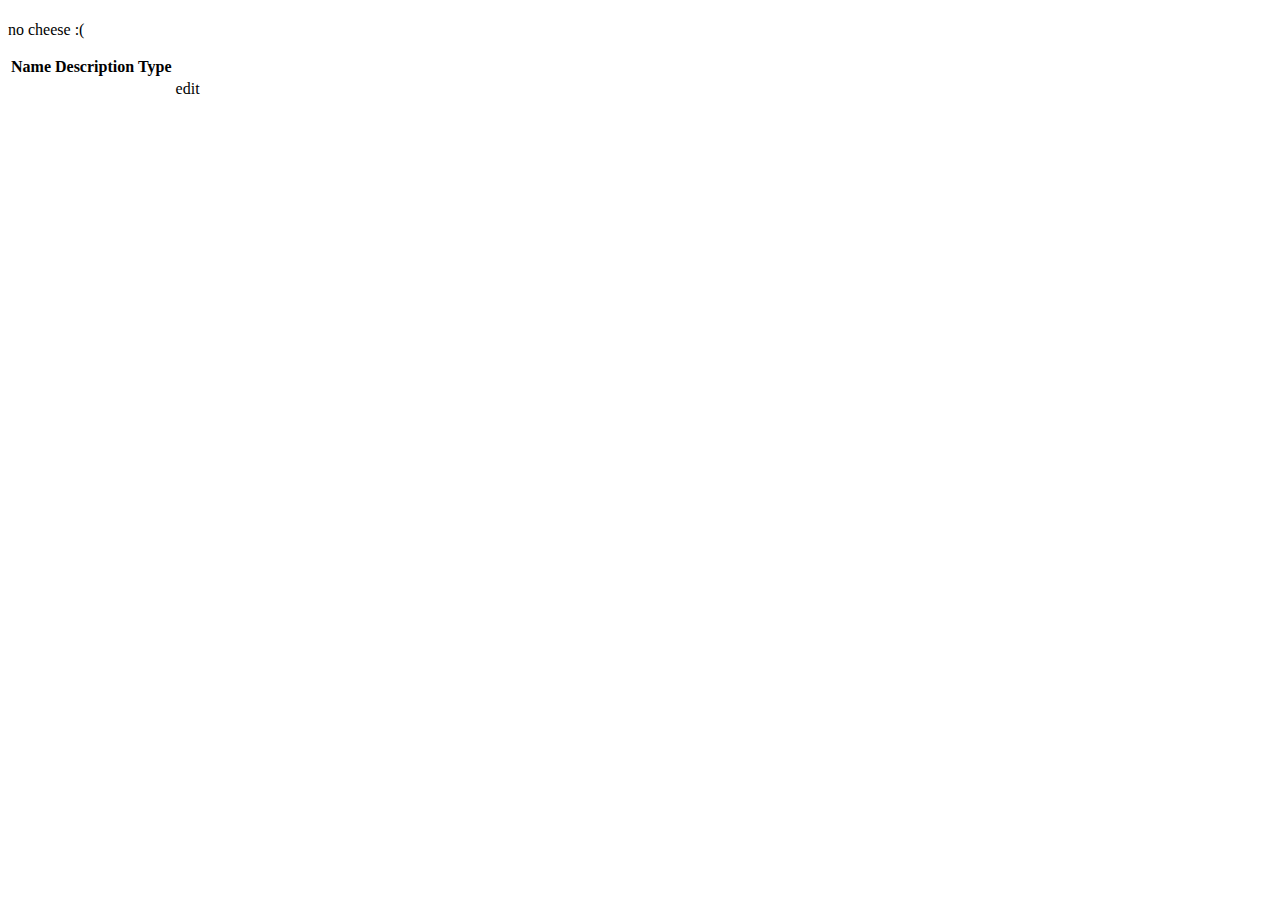
<file: src/main/resources/templates/cheese/index.html>
<!DOCTYPE html>
<html lang="en" xmlns:th="http://www.thymeleaf.org">
<head th:replace="fragments :: head">

</head>
<body class="container body-content">
    <h1 th:text="${title}"></h1>

    <nav th:replace="fragments :: navigation"></nav>
    <p th:unless="${cheeses} and ${cheeses.size()}">no cheese :(</p>


    <table class="table">

        <tr>
            <th>Name</th>
            <th>Description</th>
            <th>Type</th>
        </tr>

        <tr th:each="cheese : ${cheeses}">
            <td th:text="${cheese.name}"></td>
            <td th:text="${cheese.description}"></td>
            <td th:text="${cheese.type}"></td>
            <td><a th:href="@{'/cheese/edit/' + ${cheese.id}}">edit</a></td>
        </tr>

    </table>


</body>
</html>
</file>
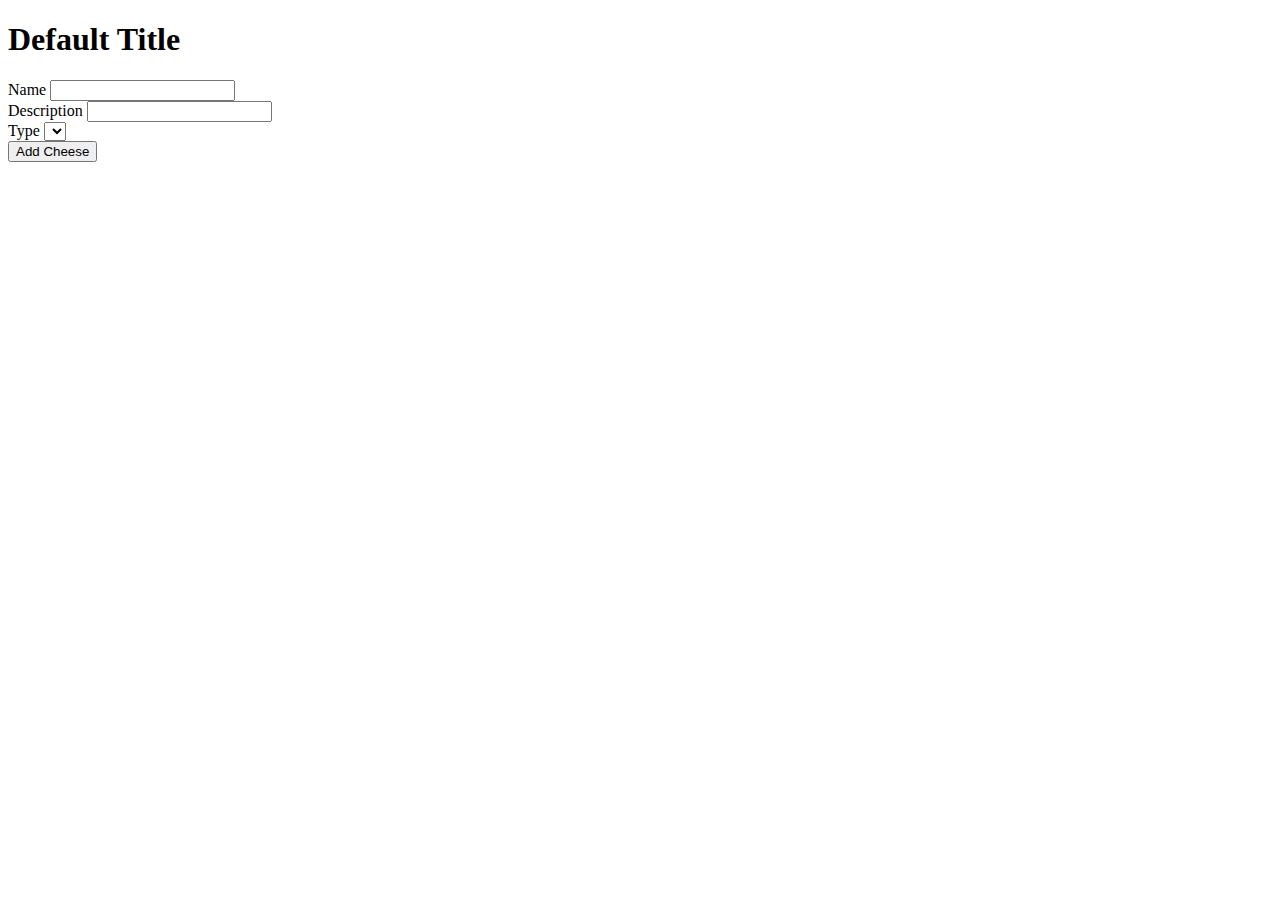
<file: src/main/resources/templates/cheese/add.html>
<!DOCTYPE html>
<html lang="en" xmlns:th="http://thymeleaf.org/">
<head th:replace="fragments :: head">
</head>
<body class="container body-content">
<h1 th:text="${title}">Default Title</h1>

<nav th:replace="fragments :: navigation"></nav>
<form method = "post" style="max-width:600px;" th:object="${cheese}">
    <div class="form-group">
        <label th:for="name">Name</label>
        <input class="form-control" th:field = "*{name}"/>
        <span th:errors="*{name}" class = "error"></span>
    </div>
    <div class="form-group">
        <label th:for="description">Description</label>
        <input class="form-control" th:field="*{description}" />
        <span th:errors="*{description}" class = "error"></span>
    </div>

    <div class="form-group">
        <label th:for="type">Type</label>
        <select th:field="*{type}">
            <option th:each="cheeseType : ${cheeseTypes}"
                    th:text="${cheeseType.name}"
                    th:value="${cheeseType}">

            </option>
        </select>

    </div>
    <input type="submit" value="Add Cheese" />
</form>

</body>
</html>
</file>
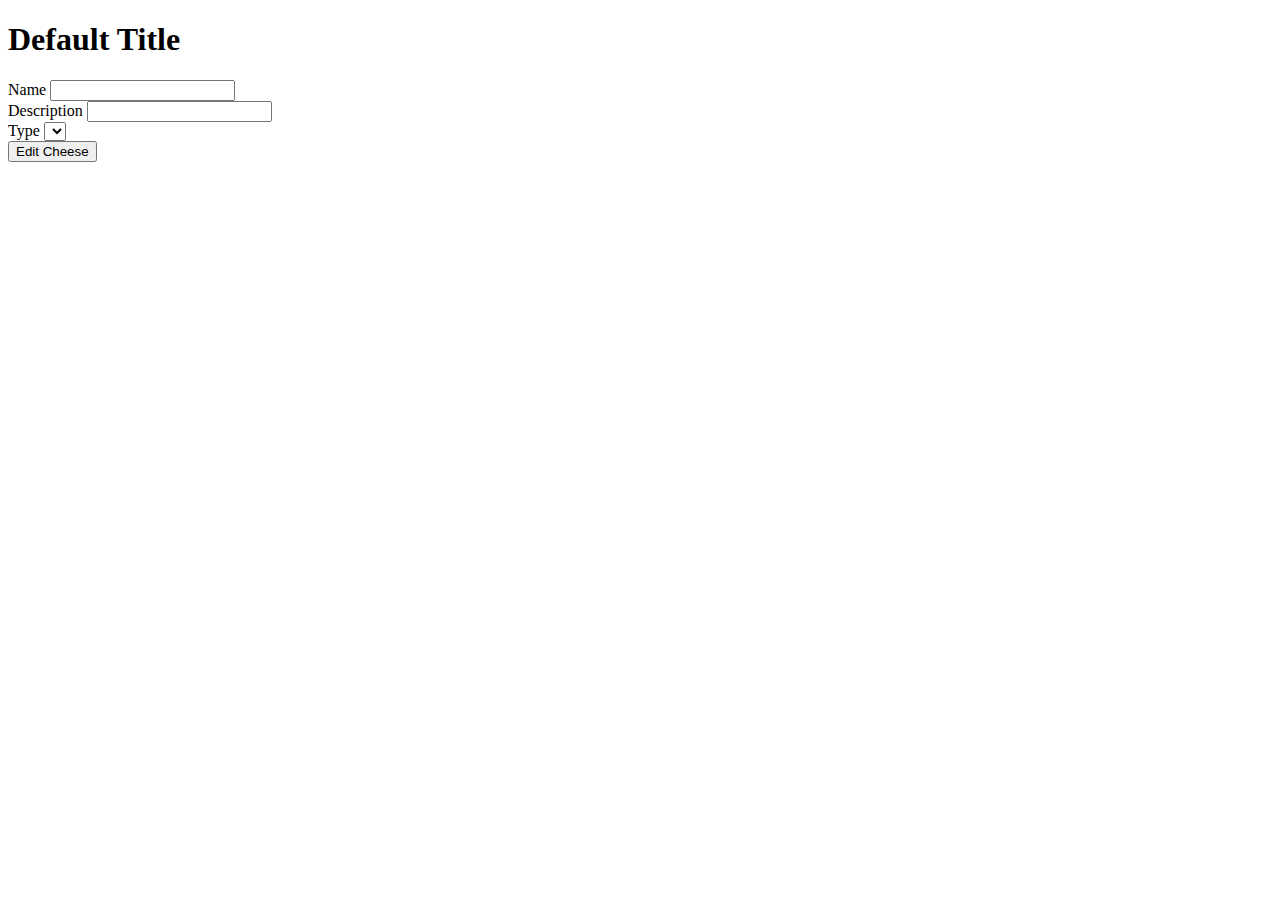
<file: src/main/resources/templates/cheese/edit.html>
<!DOCTYPE html>
<html lang="en" xmlns:th="http://thymeleaf.org/">
<head th:replace="fragments :: head">
</head>
<body class="container body-content">
<h1 th:text="${title}">Default Title</h1>

<nav th:replace="fragments :: navigation"></nav>
<form action="/cheese/edit" method = "post" style="max-width:600px;" th:object="${cheese}">
    <div class="form-group">
        <label th:for="name">Name</label>
        <input class="form-control" th:field="*{name}" />
        <span th:errors="*{name}" class = "error"></span>
    </div>
    <div class="form-group">
        <label th:for="description">Description</label>
        <input class="form-control" th:field="*{description}" />
        <span th:errors="*{description}" class = "error"></span>
    </div>
    <div class="form-group">
        <label th:for="type">Type</label>
        <select th:field="*{type}">
            <option th:each="cheeseType : ${cheeseTypes}"
                    th:text="${cheeseType.name}"
                    th:value="${cheeseType}">

            </option>
        </select>
    </div>

    <input type="hidden" name="cheeseId" th:value="${cheese.id}" />

    <input type="submit" value="Edit Cheese" />
</form>

</body>
</html>
</file>
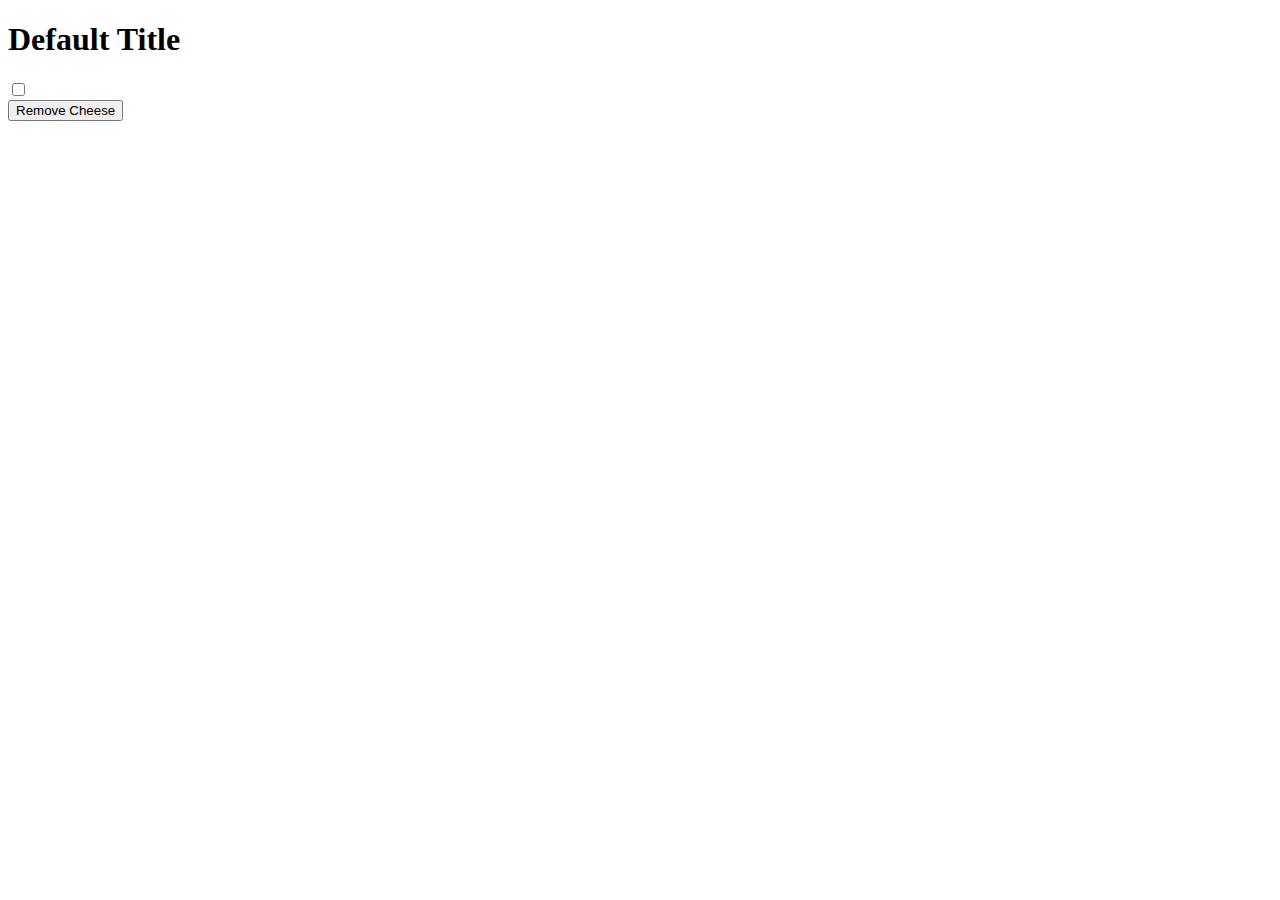
<file: src/main/resources/templates/cheese/remove.html>
<!DOCTYPE html>
<html lang="en" xmlns:th="http://www.thymeleaf.org/">
<head th:replace="fragments :: head"></head>
<body class="container body-content">

<h1 th:text="${title}">Default Title</h1>

<nav th:replace="fragments :: navigation"></nav>

<form method="post">

    <div th:each="cheese : ${cheeses}" class="checkbox">
        <input type="checkbox" name="cheeseIds" th:value="${cheese.id}" th:id="${cheese}"/>
        <label th:for="${cheese.id}" th:text="${cheese.name}"></label>
        <br />
    </div>

    <input type="submit" value="Remove Cheese" />
</form>

</body>
</html>
</file>
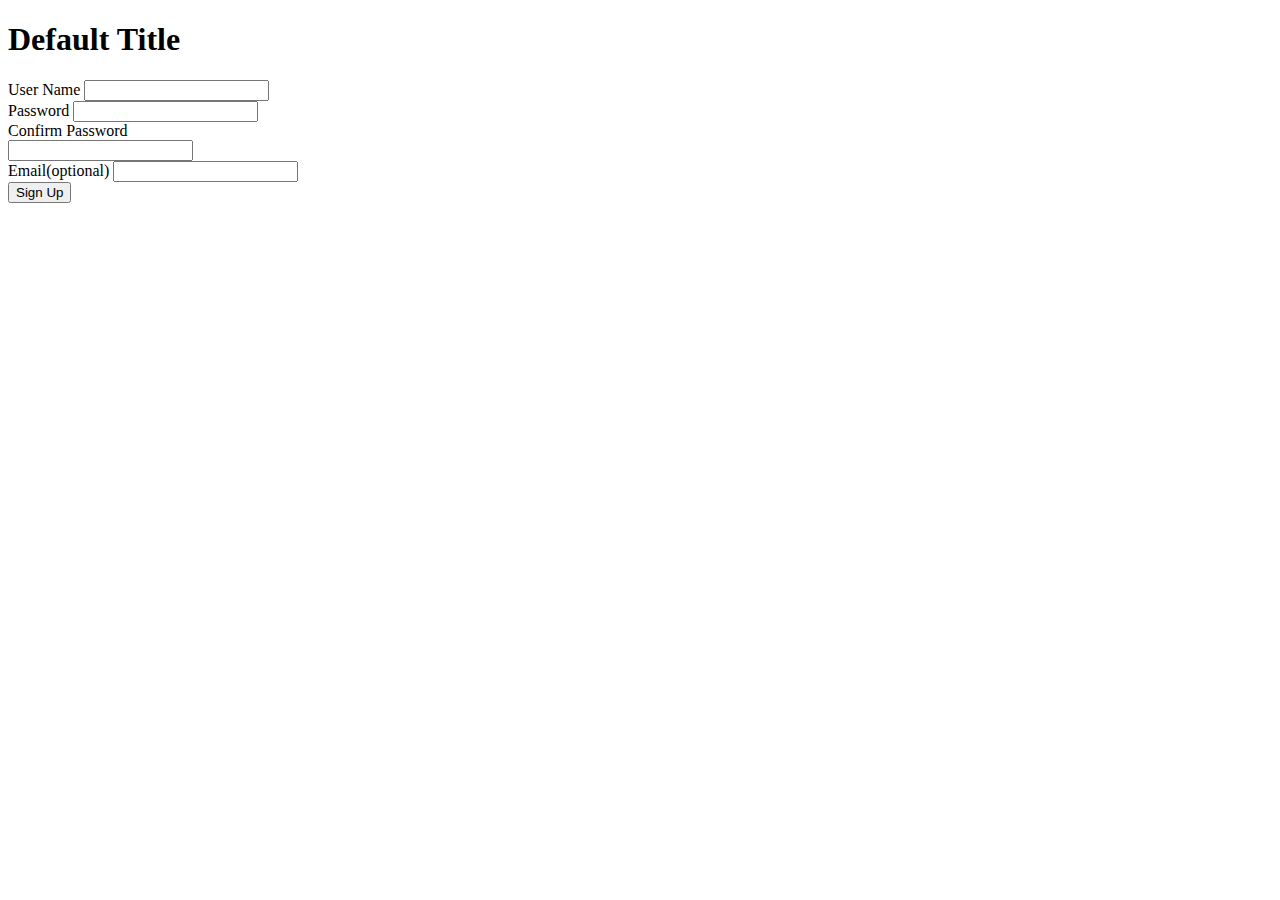
<file: src/main/resources/templates/user/add.html>
<!DOCTYPE html>
<html lang="en" xmlns:th="http://thymeleaf.org/">
<head th:replace="fragments :: head">
</head>
<body class="container body-content">
<h1 th:text="${title}">Default Title</h1>

<nav th:replace="fragments :: navigation"></nav>
<form method = "post" style="max-width:300px;" th:object="${user}">
    <div class="form-group">
        <label th:for="username">User Name</label>
        <input class="form-control" id="name-field" type="text"  th:field = "*{username}"  />
        <span class ="error" th:errors="*{username}"></span>
    </div>
    <div class="form-group">
        <label th:for="password">Password</label>
        <input class="form-control" id="password-field" type="password"  th:field="*{password}"/>
        <span class = "error" th:errors="*{password}"></span>
    </div>
    <div class ="form-group">
        <label for="verify-password-field">Confirm Password</label>
        <input class="form-control" id="verify-password-field" type="password" name="verify" />
        <span class="error"  th:text="${error3}"></span>
    </div>
    <div class ="form-group">
        <label th:for="email">Email(optional)</label>
        <input class="form-control" id="email-field" type="email" th:field="*{email}" />
        <span class="error" th:errors="*{email}"></span>
    </div>
    <input type="submit" value="Sign Up" />
</form>

</body>
</html>
</file>
